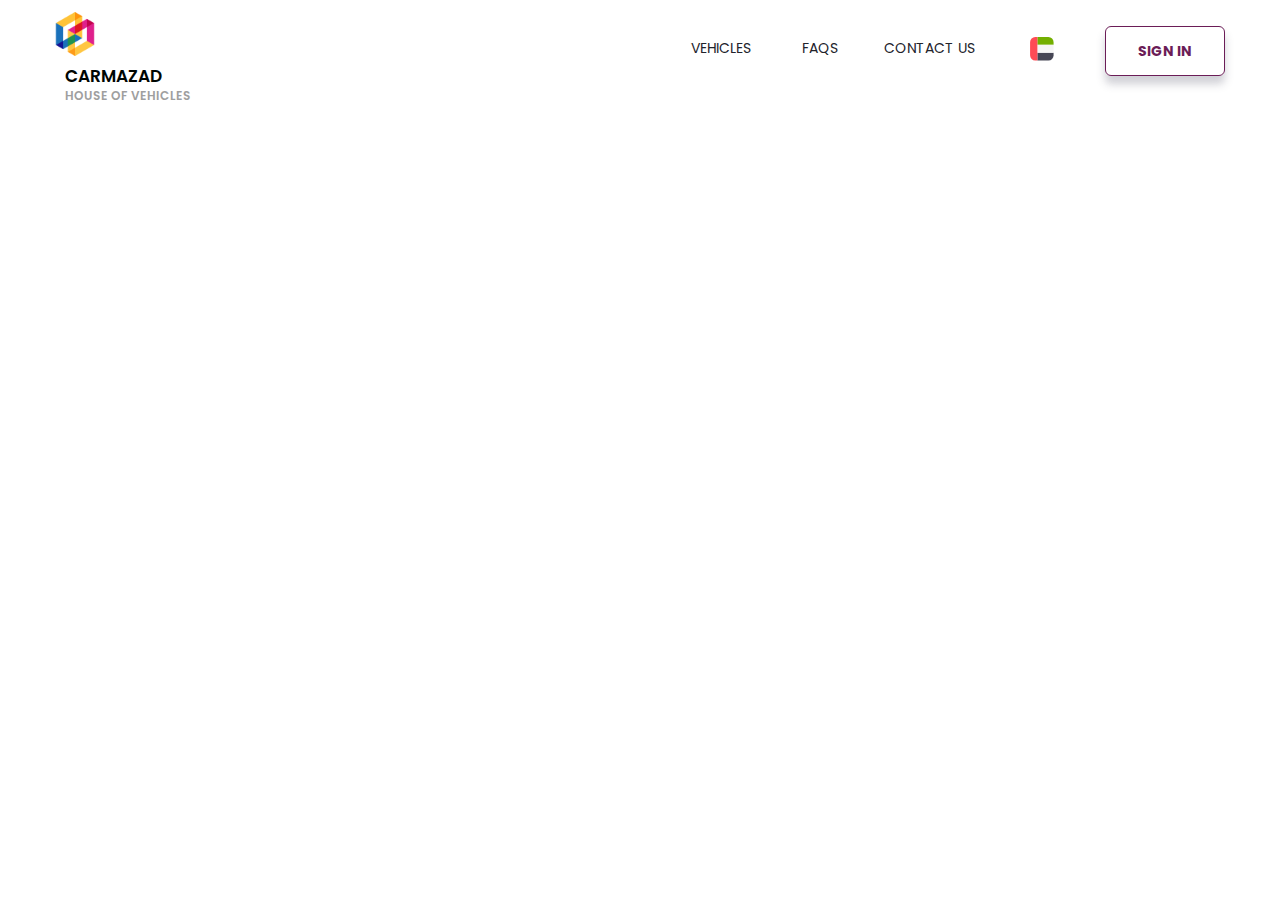
<file: index.html>
<!DOCTYPE html>
<html lang="en">
    <head>
        <meta charset="UTF-8">
        <meta name="viewport" content="width=device-width, initial-scale=1.0">
        <link
            href="https://fonts.googleapis.com/css2?family=Poppins:wght@400;500;600;700&display=swap"
            rel="stylesheet">
        <link rel="stylesheet" href="./css/reset.css">
        <link rel="stylesheet" href="./css/style.css">
        <title>Responsive Car</title>
    </head>
    <body>
        <header class="header center">
            <div class="container">
                <a href="#">
                    <div class="logo">
                        <img src="./img/logo.svg" alt="logo">
                        <div class="text">
                            <p>CarMazad</p>
                            <p>House of Vehicles</p>
                        </div>
                    </div>
                </a>
                <nav class="nav">
                    <ul>
                        <li><a href="#">VEHIcles</a></li>
                        <li><a href="#">FAQS</a></li>
                        <li><a href="#">CONTACT us</a></li>
                        <li><a href="#"><img
                                    src="./img/united-arab-emirates.svg"
                                    alt="united-arab-emirates"></a></li>
                        <li><a href="#" class="btn"><span>Sign IN</span></a></li>
                    </ul>
                    <div class="action">


                    </div>
                </nav>
            </div>

        </header>

    </body>
</html>
</file>
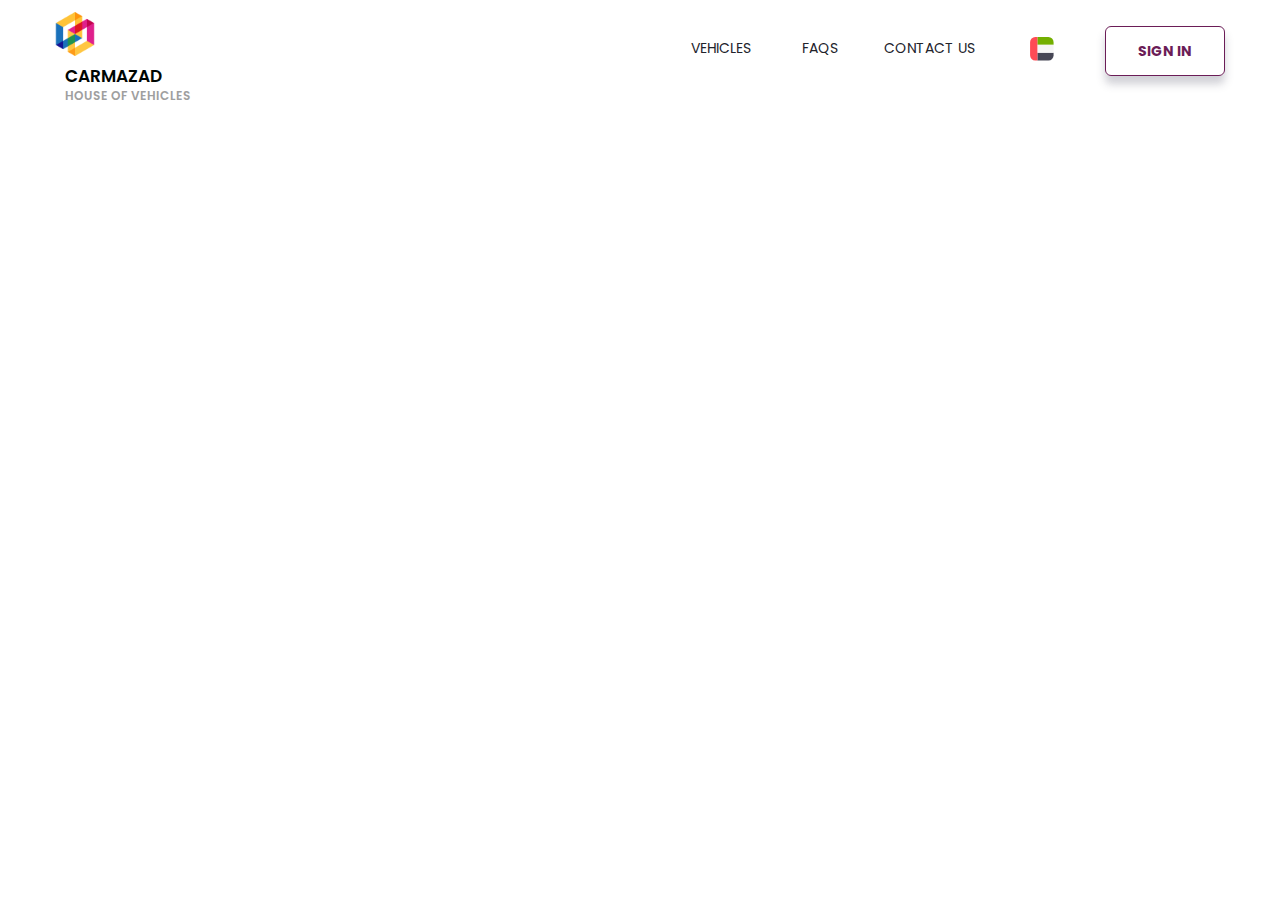
<file: index.min.html>
<!DOCTYPE html><html lang="en"><head><meta charset="UTF-8"><meta name="viewport" content="width=device-width, initial-scale=1.0"><link href="https://fonts.googleapis.com/css2?family=Poppins:wght@400;500;600;700&display=swap" rel="stylesheet"><link rel="stylesheet" href="./css/reset.css"><link rel="stylesheet" href="./css/style.css"><title>Responsive Car</title></head><body><header class="header center"><div class="container"><a href="#"><div class="logo"><img src="./img/logo.svg" alt="logo"><div class="text"><p>CarMazad</p><p>House of Vehicles</p></div></div></a><nav class="nav"><ul><li><a href="#">VEHIcles</a></li><li><a href="#">FAQS</a></li><li><a href="#">CONTACT us</a></li><li><a href="#"><img src="./img/united-arab-emirates.svg" alt="united-arab-emirates"></a></li><li><a href="#" class="btn"><span>Sign IN</span></a></li></ul><div class="action"></div></nav></div></header></body></html>
</file>
<file: css/style.css>
* {
  margin: 0;
  padding: 0;
  -webkit-box-sizing: border-box;
          box-sizing: border-box;
}

a {
  text-decoration: none;
  text-transform: uppercase;
}

body {
  font-family: 'Poppins', sans-serif;
  font-size: 14px;
  font-weight: 400;
  color: #22232b;
}

.center {
  display: -webkit-box;
  display: -ms-flexbox;
  display: flex;
  -webkit-box-pack: center;
      -ms-flex-pack: center;
          justify-content: center;
}

.container {
  max-width: 1200px;
  width: 100%;
  display: -webkit-box;
  display: -ms-flexbox;
  display: flex;
  -webkit-box-pack: justify;
      -ms-flex-pack: justify;
          justify-content: space-between;
  padding: 0 15px;
}

.header {
  display: -webkit-box;
  display: -ms-flexbox;
  display: flex;
  -webkit-box-align: center;
      -ms-flex-align: center;
          align-items: center;
  min-height: 102px;
}

.header .container {
  -webkit-box-align: center;
      -ms-flex-align: center;
          align-items: center;
  -ms-flex-wrap: wrap;
      flex-wrap: wrap;
}

.header .container .logo {
  max-width: 170px;
  width: 100%;
  padding-right: 10px;
}

.header .container .logo .text {
  display: inline-block;
  position: relative;
  left: 10px;
  top: 12px;
}

.header .container .logo .text p {
  color: #000603;
  font-size: 17px;
  font-weight: 600;
}

.header .container .logo .text p + p {
  padding-top: 5px;
  color: #9f9f9f;
  font-size: 12px;
}

.header .container .nav {
  display: -webkit-box;
  display: -ms-flexbox;
  display: flex;
  -ms-flex-wrap: wrap;
      flex-wrap: wrap;
  -webkit-box-pack: justify;
      -ms-flex-pack: justify;
          justify-content: space-between;
  -webkit-box-align: center;
      -ms-flex-align: center;
          align-items: center;
  max-width: 534px;
  width: 100%;
}

.header .container .nav ul {
  display: -webkit-box;
  display: -ms-flexbox;
  display: flex;
  -webkit-box-pack: justify;
      -ms-flex-pack: justify;
          justify-content: space-between;
  -webkit-box-align: center;
      -ms-flex-align: center;
          align-items: center;
  -ms-flex-wrap: wrap;
      flex-wrap: wrap;
  width: 100%;
}

.header .container .nav ul li {
  min-height: 20px;
}

.header .container .nav ul li + li {
  padding-left: 10px;
}

.header .container .nav ul li:nth-child(1) {
  width: 60px;
}

.header .container .nav ul li:nth-child(2) {
  width: 40px;
}

.header .container .nav ul li:nth-child(3) {
  width: 105px;
}

.header .container .nav ul li a {
  width: 100%;
  position: relative;
  font-size: 14px;
  font-weight: 400;
  color: #22232b;
  -webkit-transition: font-weight .5s;
  transition: font-weight .5s;
}

.header .container .nav ul li a:hover {
  color: #6b1d57;
  font-weight: 700;
  height: 2px;
  border-bottom: 2px solid #6b1d57;
  padding-bottom: 5px;
  border-width: 70%;
}

.header .container .nav ul li a.btn {
  display: block;
  width: 120px;
  text-align: center;
  height: 50px;
  -webkit-box-shadow: 0 8px 8px rgba(67, 66, 93, 0.25);
          box-shadow: 0 8px 8px rgba(67, 66, 93, 0.25);
  border-radius: 6px;
  color: #6b1d57;
  border: 1px solid #6b1d57;
  text-decoration: none;
  text-transform: uppercase;
  font-size: 14px;
  font-weight: 700;
  position: relative;
}

.header .container .nav ul li a.btn span {
  position: absolute;
  top: 50%;
  left: 50%;
  -webkit-transform: translate(-50%, -50%);
          transform: translate(-50%, -50%);
}

.header .container .nav ul li:nth-child(4) a:hover {
  border: none;
}

.header .container .nav ul li:nth-child(4) a img {
  position: relative;
  top: -2px;
}

@media all and (max-width: 724px) {
  .nav {
    margin: 0 auto;
  }
}
/*# sourceMappingURL=style.css.map */
</file>
